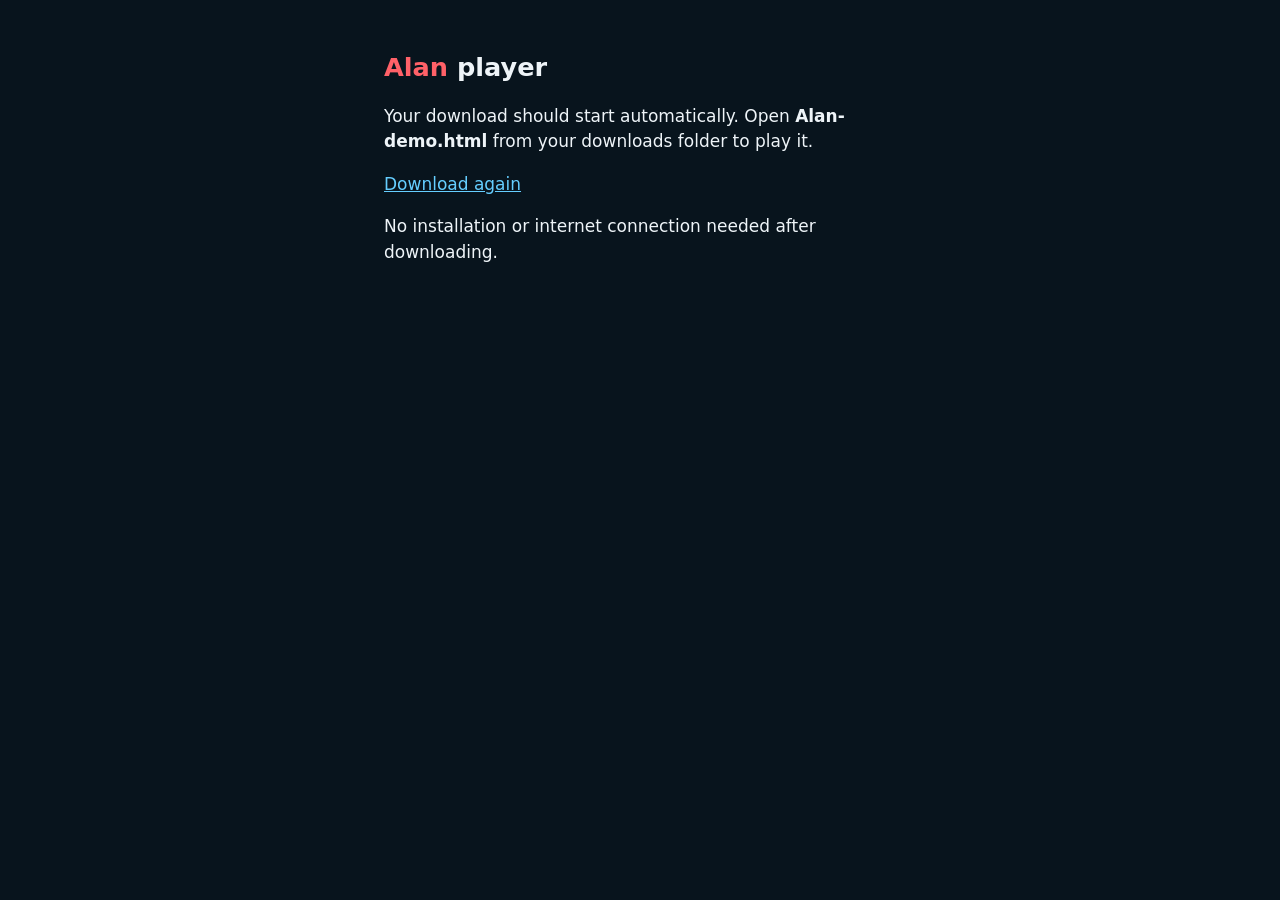
<file: evaluation/docs/demo/download.html>
<!doctype html>
<html lang="en">
<meta charset="utf-8">
<meta name="viewport" content="width=device-width, initial-scale=1">
<title>Download Alan player</title>
<style>
  body { margin: 3rem auto; padding: 0 1.5rem; max-width: 32rem; background: #08141d; color: #eef4f8; font: 17px/1.5 system-ui, sans-serif; }
  h1 { font-size: 1.6rem; } a { color: #65ceff; } strong { color: #ff6168; }
</style>
<h1><strong>Alan</strong> player</h1>
<p>Your download should start automatically. Open <b>Alan-demo.html</b> from your downloads folder to play it.</p>
<p><a id="download" href="index.html" download="Alan-demo.html">Download again</a></p>
<p>No installation or internet connection needed after downloading.</p>
<script>document.getElementById('download').click();</script>
</html>
</file>
